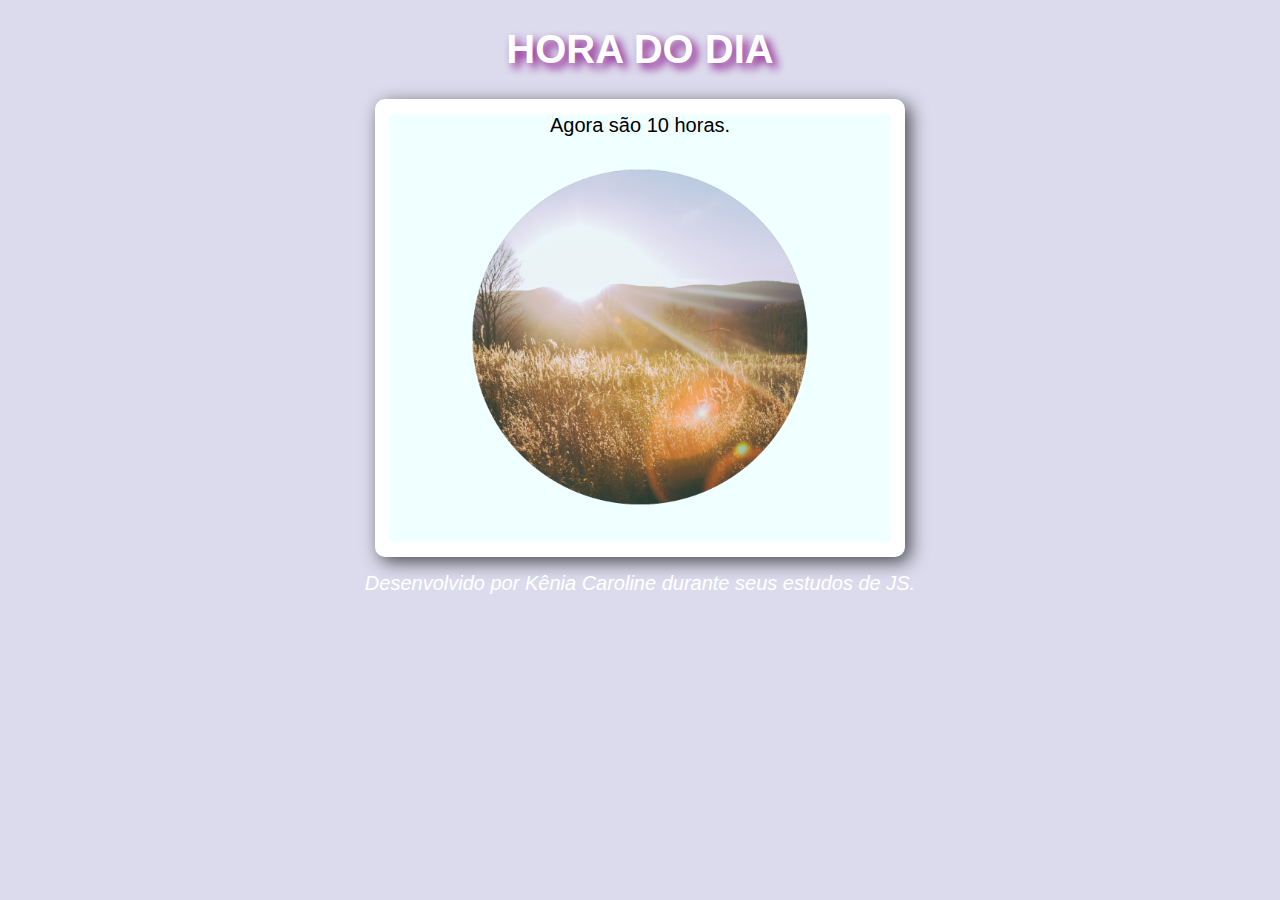
<file: index.html>
<!DOCTYPE html>
<html lang="pt-br">
<head>
    <meta charset="UTF-8">
    <meta name="viewport" content="width=device-width, initial-scale=1.0">
    <title>Modelo de Exercício</title>
    <link rel="stylesheet" href="style.css">
</head>
<body onload="carregar()">
    <header>
        <h1> HORA DO DIA</h1>
    </header>

    <section>
        <div id="msg">
            Aqui vai aparecer a mensagem...
        </div>
        <div id="foto">
            <img id="imagem" src="imagens/fotomanha.png" alt="foto do dia">
        </div>

    </section>

    <footer>
        Desenvolvido por Kênia Caroline durante seus estudos de JS.
    </footer>

    <script src="script.js"></script>
    
</body>
</html>
</file>
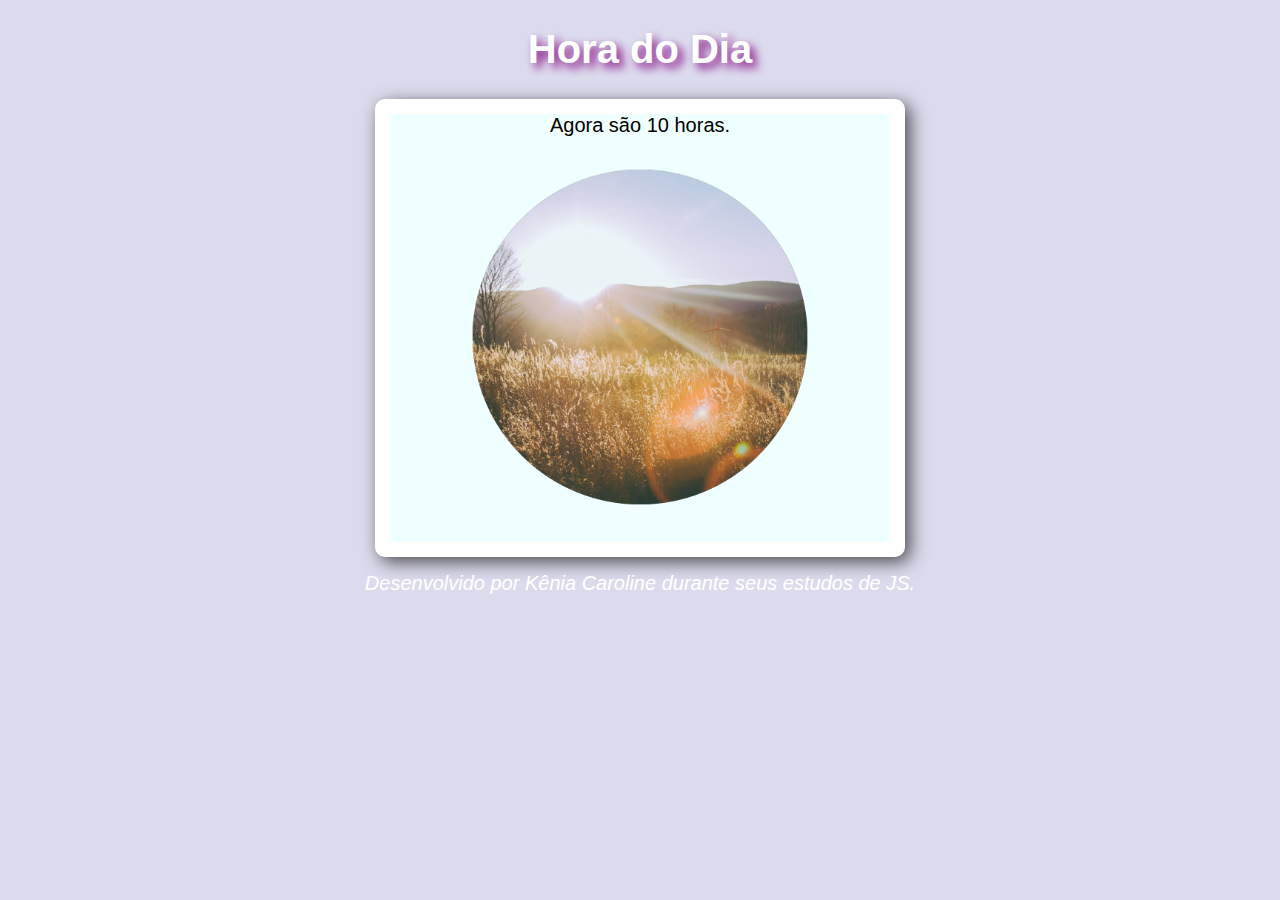
<file: aula12exer.html>
<!DOCTYPE html>
<html lang="pt-br">
<head>
    <meta charset="UTF-8">
    <meta name="viewport" content="width=device-width, initial-scale=1.0">
    <title>Modelo de Exercício</title>
    <link rel="stylesheet" href="style.css">
</head>
<body onload="carregar()">
    <header>
        <h1> Hora do Dia</h1>
    </header>

    <section>
        <div id="msg">
            Aqui vai aparecer a mensagem...
        </div>
        <div id="imagem">
            <img src="imagens/fotomanha.png" alt="Foto do dia">
        </div>

    </section>

    <footer>
        Desenvolvido por Kênia Caroline durante seus estudos de JS.
    </footer>

    <script src="script.js"></script>
    
</body>
</html>
</file>
<file: style.css>
body{
    background-color: rgb(87, 87, 185);
    font: normal 15pt Arial ;

}

header{
    color: white;
    text-align: center;
    text-shadow: 5px 5px 10px purple;

}

section {
    background-color: white;
    border-radius: 10px;
    padding: 15px;
    width: 500px;
    margin:auto;
    box-shadow: 5px 5px 18px rgba(0, 0, 0, 0.671);
    
}

div {
    text-align: center;
    background-color: azure;
}

img {
    height: 400px;
        
}



footer{
    color: white;
    text-align: center;
    font-style: italic;
    padding: 15px;

}
</file>
